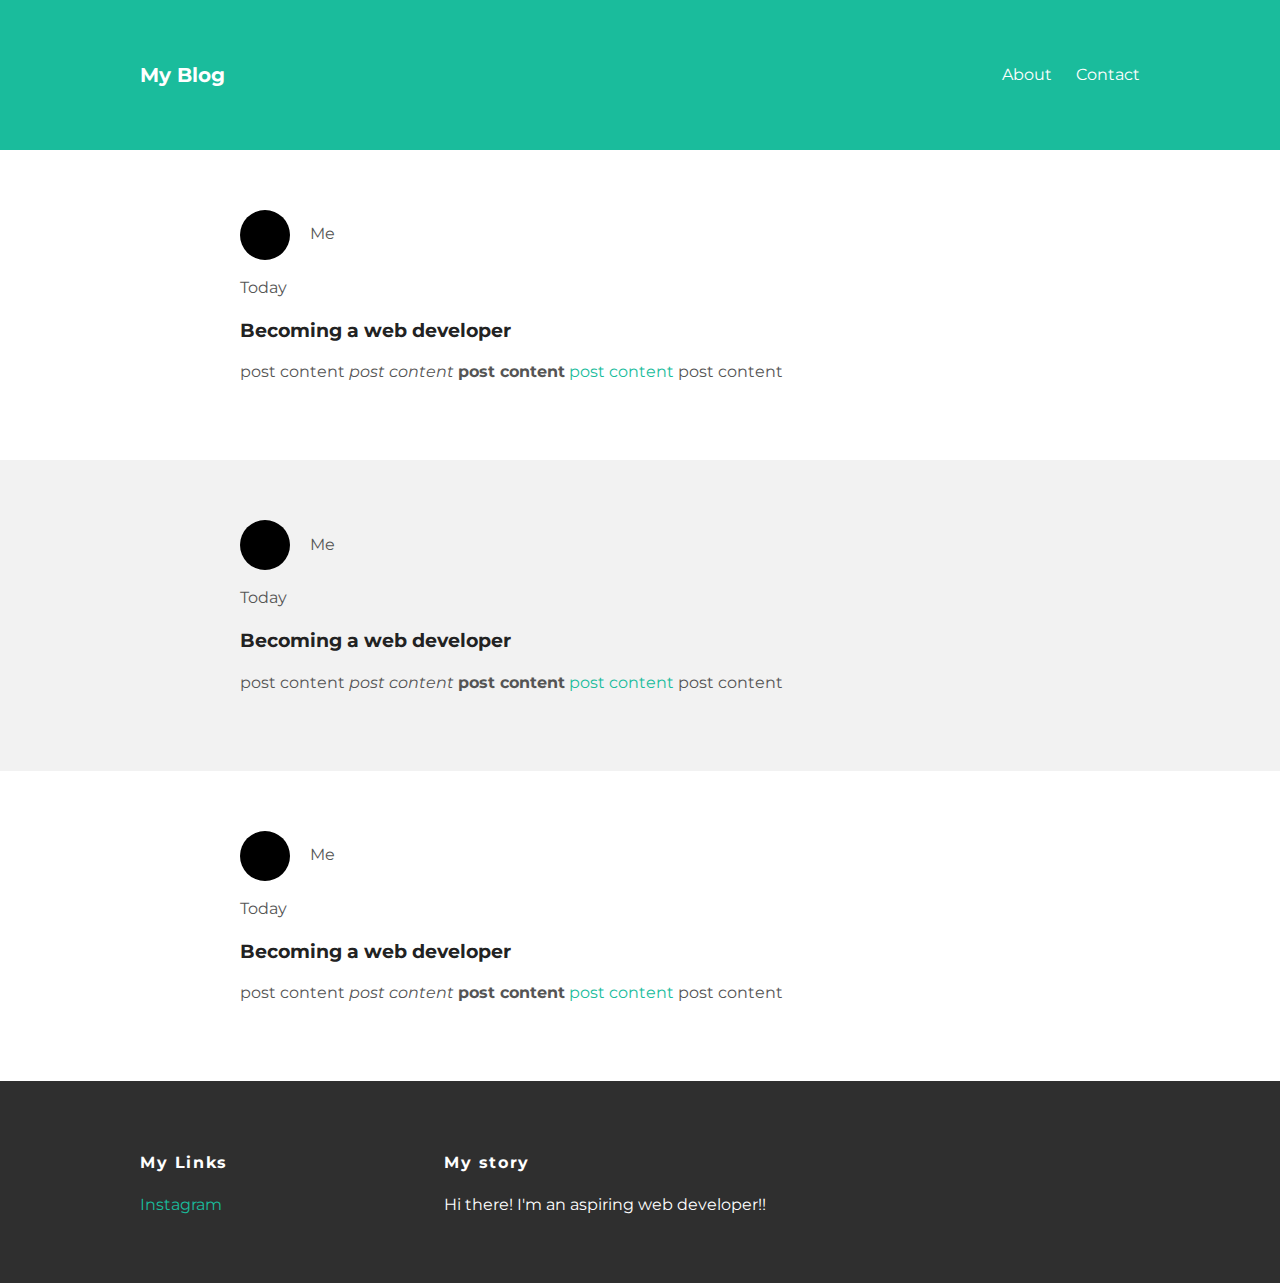
<file: index.html>
<!DOCTYPE html>
<html>
<head>
  <title>My blog</title>
  <link rel="stylesheet" type="text/css" href="styles.css">
</head>
<body>
  <div id="header">
    <div class="container">
    <a id="header-title" href="index.html">My Blog</a>
    <ul id="header-nav">
      <li><a href="about.html">About</a></li>
      <li><a href="mailto:kstin0815@gmail.com">Contact</a></li>
    </ul>
   </div>
  </div>
  <div id="content">
    <div class="post-container">
      <div class="post">
        <div class="post-author">
          <img src="me.jpg">
          <span>Me</span>
        </div>
        <p calss="post-date">Today</p>
        <h3 class="post-title">Becoming a web developer</h3>
        <div class="post-content">
          <p>post content <em>post content</em> <strong>post content</strong> <a href="">post content</a> post content</p>
        </div>
      </div>
    </div>
    <div class="post-container">
      <div class="post">
        <div class="post-author">
          <img src="me.jpg">
          <span>Me</span>
        </div>
        <p calss="post-date">Today</p>
        <h3 class="post-title">Becoming a web developer</h3>
        <div class="post-content">
          <p>post content <em>post content</em> <strong>post content</strong> <a href="">post content</a> post content</p>
        </div>
      </div>
    </div>
    <div class="post-container">
      <div class="post">
        <div class="post-author">
          <img src="me.jpg">
          <span>Me</span>
        </div>
        <p calss="post-date">Today</p>
        <h3 class="post-title">Becoming a web developer</h3>
        <div class="post-content">
          <p>post content <em>post content</em> <strong>post content</strong> <a href="">post content</a> post content</p>
        </div>
      </div>
    </div>
  <div id="footer">
    <div class="container">
      <div class="column">
        <h4>My Links</h4>
        <p>
          <a href="https://www.instagram.com/white.paper_learn.simple/">Instagram</a>
        </p>
      </div>
      <div class="column">
        <h4>My story</h4>
        <p>Hi there! I'm an aspiring web developer!!</p>
      </div>
    </div>
  </div>
 </body>
</html>
</file>
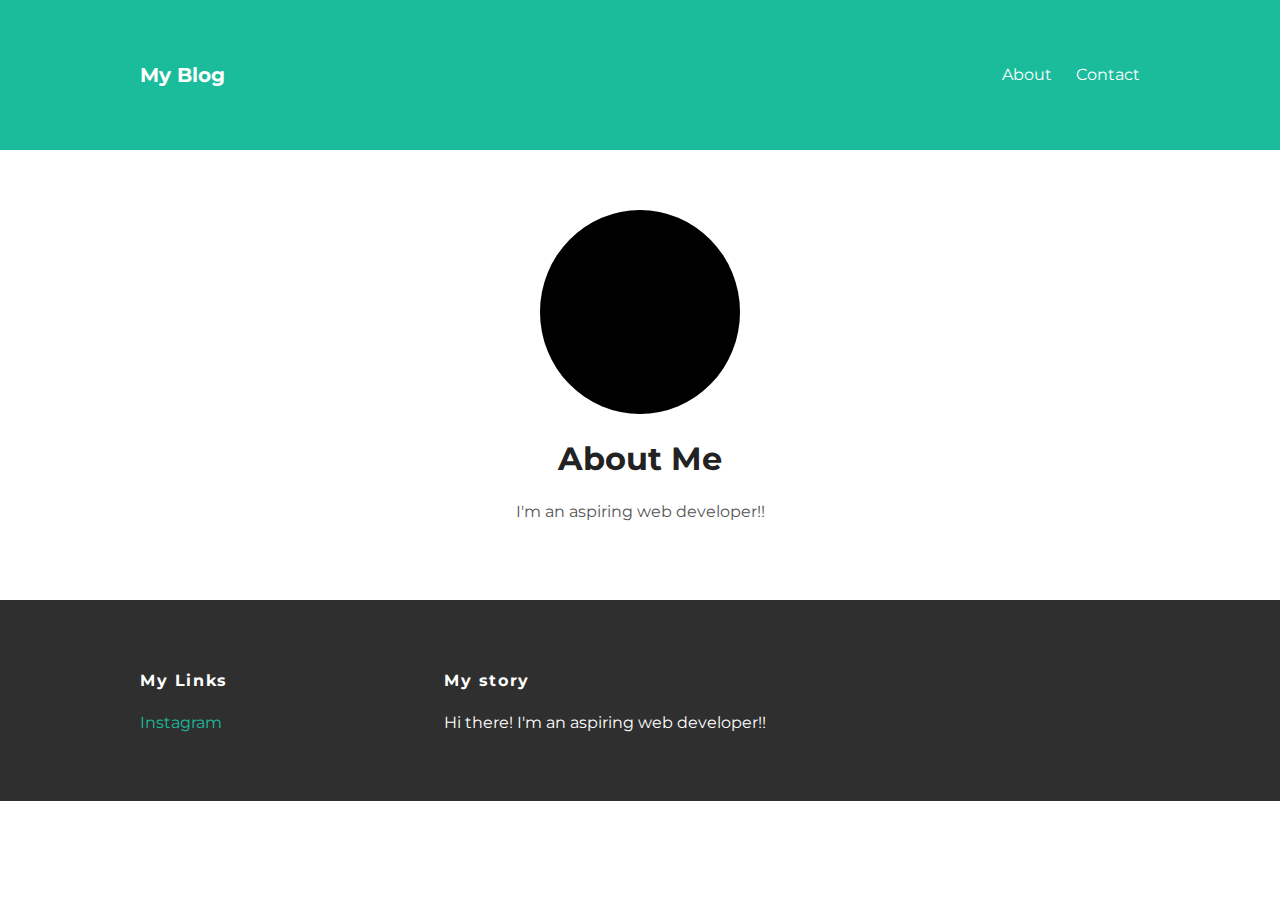
<file: about.html>
<!DOCTYPE html>
<html>
<head>
  <title>My blog</title>
  <link rel="stylesheet" type="text/css" href="styles.css">
</head>
<body>
  <div id="header">
    <div class="container">
    <a id="header-title" href="index.html">My Blog</a>
    <ul id="header-nav">
      <li><a href="about.html">About</a></li>
      <li><a href="mailto:kstin0815@gmail.com">Contact</a></li>
    </ul>
   </div>
  </div>
  <div id="content">
    <div class="container">
      <div class="about">
        <div class="about-author">
          <img src="me.jpg">
        </div>
        <h1 class="post-title">About Me</h1>
        <div class="post-content">
          <p>I'm an aspiring web developer!!</p>
        </div>
      </div>
    </div>
  </div>
  <div id="footer">
    <div class="container">
      <div class="column">
        <h4>My Links</h4>
        <p>
          <a href="https://www.instagram.com/white.paper_learn.simple/">Instagram</a>
        </p>
      </div>
      <div class="column">
        <h4>My story</h4>
        <p>Hi there! I'm an aspiring web developer!!</p>
      </div>
    </div>
  </div>
 </body>
</html>
</file>
<file: styles.css>
@import url(http://fonts.googleapis.com/css?family=Montserrat:400,700);
body {
  color: #555;
  margin: 0;
  font-family: 'Montserrat', sans-serif;
}
#header {
  background-color: #1abc9c;
  height: 150px;
  line-height: 150px;
}
#header-title {
  display: block;
  float: left;
  font-size: 20px;
  font-weight: bold;
}
#header-nav {
  display: block;
  float: right;
  margin-top: 0;
}
#header-nav li{
  display: inline;
  padding-left: 20px;
}
#header a {
  color: white;
  text-decoration: none;
  text_transform; uppercase;
  letter_spacing: 0.1em
}
#header a:hover {
  color: #222;
}
.container {
  max-width: 1000px;
  margin: 0 auto;
}
#footer {
  background-color: #2f2f2f;
  padding: 50px 0;
}
.column {
  min-width: 300px;
  display: inline-block;
  vertical-align: top;
}
#footer h4 {
  color: white;
  text-tramsform: uppercase;
  letter-spacing: 0.1em;
}
#footer p {
  color: white;
}
a {
  color: #1abc9c;
  text-decoration: none;
}
a:hover {
  color: #F6A623;
}
.post {
  max-width: 800px;
  margin: 0 auto;
  padding: 60px 0;
}
.post-author img {
  width: 50px;
  height: 50px;
  vertical-align: middle
}
.post-author span {
  margin-left: 16px;
}
.post-date {
  color: #D2D2D2;

  font-size: 14px;
  font-weight: bold;
  text-transformL uppercase;
  letter-spacing: 0.1em;
}
h1, h2, h3, h4 {
  color: #222;
}
p {
  line-height: 1.5;
}
.post{
  max-width; 800px;
  margin: 0 auto;
  padding: 60px 0;
}
.about{
  max-width; 800px;
  margin: 0 auto;
  padding: 60px 0;
}
.about {
  text-align: center;
}
.post-author img, .about-author img {
  border-radius: 50%;
}
.post-container:nth-child(even) {
  background-color: #f2f2f2;
}
</file>
